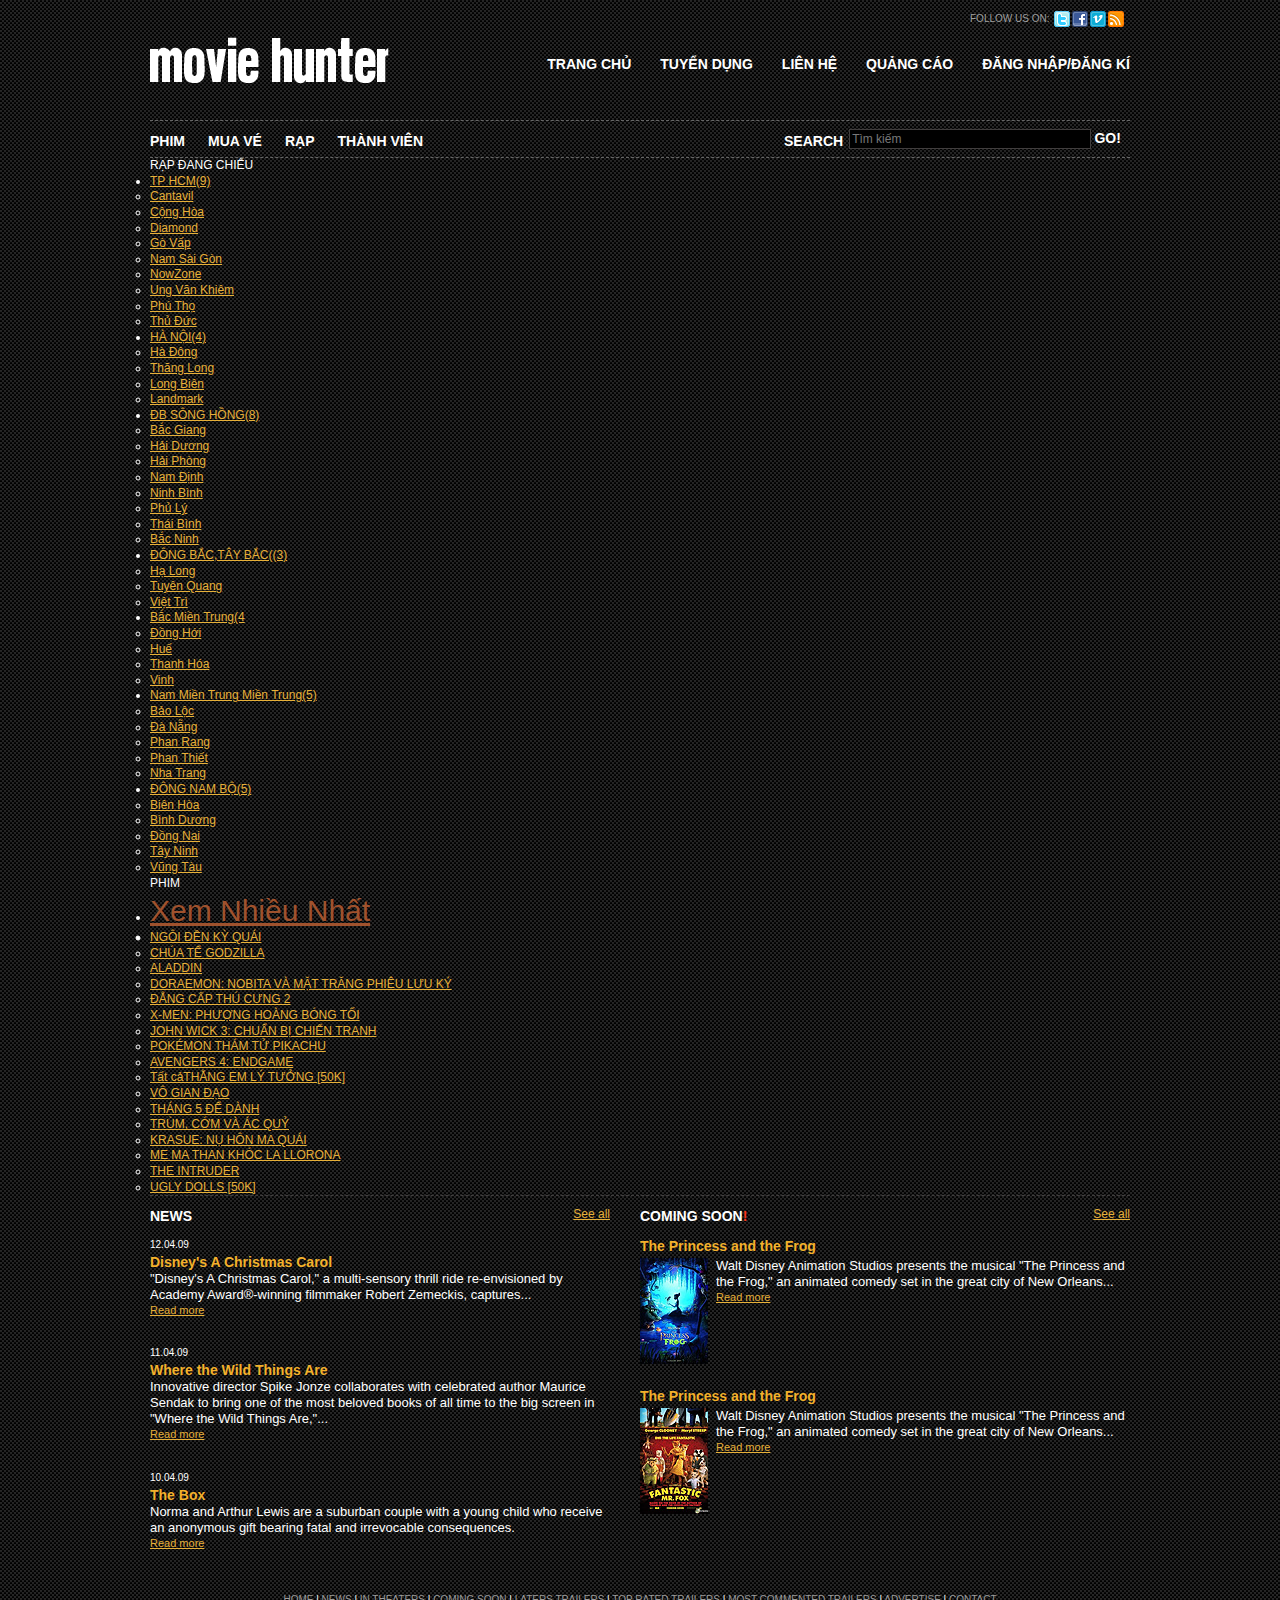
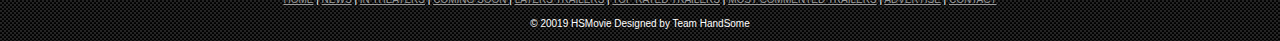
<file: datve.html>
<!DOCTYPE html
	PUBLIC "-//W3C//DTD XHTML 1.0 Transitional//EN" "http://www.w3.org/TR/xhtml1/DTD/xhtml1-transitional.dtd">
<html lang="en-US" xmlns="http://www.w3.org/1999/xhtml" dir="ltr">

<head>
	<title>HS Movie</title>
	<meta http-equiv="Content-type" content="text/html; charset=utf-8" />
	<link rel="stylesheet" href="css/style.css" type="text/css" media="all" />
	<link rel="stylesheet" href="css/datve.css" type="text/css" media="all" />
	<!--[if IE 6]>
		<link rel="stylesheet" href="css/ie6.css" type="text/css" media="all" />
	<![endif]-->
	<script type="text/javascript" src="js/jquery-1.4.2.min.js"></script>
	<script type="text/javascript" src="js/jquery-func.js"></script>
</head>

<body>
	<!-- Shell -->
	<div id="shell">
		<!-- Header -->
		<div id="header">
			<h1 id="logo"><a href="#">HS MOVIE </a></h1>
			<div class="social">
				<span>FOLLOW US ON:</span>
				<ul>

					<li><a class="twitter" href="#">twitter</a></li>
					<li><a class="facebook" href="#">facebook</a></li>
					<li><a class="vimeo" href="#">vimeo</a></li>
					<li><a class="rss" href="#">rss</a></li>
				</ul>
			</div>

			<!-- Navigation -->
			<div id="navigation">
				<ul>

					<li><a href="index.html">TRANG CHỦ</a></li>
					<li><a href="#">TUYỂN DỤNG</a></li>
					<li><a href="#">LIÊN HỆ</a></li>
					<li><a href="#">QUẢNG CÁO</a></li>
					<li><a href="#">ĐĂNG NHẬP/ĐĂNG KÍ</a></li>
				</ul>
			</div>
			<!-- end Navigation -->

			<!-- Sub-menu -->
			<div id="sub-navigation">
				<ul>
					<li class="dropbtn"><a href="#">PHIM</a>

					</li>

					<li><a href="#">MUA VÉ</a></li>
					<li><a href="#">RẠP</a></li>
					<li><a href="#">THÀNH VIÊN</a></li>

				</ul>
				<div id="search">
					<form action="home_submit" method="get" accept-charset="utf-8">
						<label for="search-field">SEARCH</label>
						<input type="text" name="search field" value="Tìm kiếm" id="search-field"
							title="Enter search here" class="blink search-field" />
						<input type="submit" value="GO!" class="search-button" />
					</form>
				</div>


			</div>
			<!-- end Sub-Menu -->

		</div>
		<!-- end Header -->

		<!-- Main -->
		<div id="main">
			<div id="content" class="container">

				<div id="menu1">
					<p>RẠP ĐANG CHIẾU</p>
					<ul>

						<li>
							<a href="#">TP HCM(9)</a>
							<ul class="sub">
								<li><a href="#">Cantavil</a></li>
								<li><a href="#">Cộng Hòa</a></li>
								<li><a href="#">Diamond</a></li>
								<li><a href="#">Gò Vấp</a></li>
								<li><a href="#">Nam Sài Gòn</a></li>
								<li><a href="#">NowZone</a></li>
								<li><a href="#">Ung Văn Khiêm</a></li>
								<li><a href="#">Phú Thọ</a></li>
								<li><a href="#">Thủ Đức</a></li>

							</ul>

						</li>
						<li>
							<a href="#">HÀ NỘI(4)</a>
							<ul class="sub">
								<li><a href="#">Hà Đông</a></li>
								<li><a href="#">Thăng Long</a></li>
								<li><a href="#">Long Biên</a></li>
								<li><a href="#">Landmark</a></li>

							</ul>

						</li>

						<li>
							<a href="#">ĐB SÔNG HỒNG(8)</a>
							<ul class="sub">
								<li><a href="#">Bắc Giang</a></li>
								<li><a href="#">Hải Dương</a></li>
								<li><a href="#">Hải Phòng</a></li>
								<li><a href="#">Nam Định</a></li>
								<li><a href="#">Ninh Bình</a></li>
								<li><a href="#">Phủ Lý</a></li>
								<li><a href="#">Thái Bình</a></li>
								<li><a href="#">Bắc Ninh</a></li>
							</ul>

						</li>

						<li>
							<a href="#">ĐÔNG BẮC,TÂY BẮC((3)</a>
							<ul class="sub">
								<li><a href="#">Hạ Long</a></li>
								<li><a href="#">Tuyên Quang</a></li>
								<li><a href="#">Việt Trì</a></li>
							</ul>

						</li>
						<li>
							<a href="#">Bắc Miền Trung(4</a>
							<ul class="sub">
								<li><a href="#">Đồng Hới</a></li>
								<li><a href="#">Huế</a></li>
								<li><a href="#">Thanh Hóa</a></li>
								<li><a href="#">Vinh</a></li>
							</ul>

						</li>
						<li>
							<a href="#">Nam Miền Trung Miền Trung(5)</a>
							<ul class="sub">
								<li><a href="#">Bảo Lộc</a></li>
								<li><a href="#">Đà Nẵng</a></li>
								<li><a href="#">Phan Rang</a></li>
								<li><a href="#">Phan Thiết</a></li>
								<li><a href="#">Nha Trang</a></li>
							</ul>

						</li>
						<li>
							<a href="#">ĐÔNG NAM BỘ(5)</a>
							<ul class="sub">
								<li><a href="#">Biên Hòa</a></li>
								<li><a href="#">Bình Dương</a></li>
								<li><a href="#">Đồng Nai</a></li>
								<li><a href="#">Tây Ninh</a></li>
								<li><a href="#">Vũng Tàu</a></li>
							</ul>

						</li>
				</div>
				<div id="sidebar">
					<p>PHIM</p>
					<ul >
						<li  id="vote"><a href="#"style="color: sienna;font-size:30px">Xem Nhiều Nhất </a>
						<li>
							<ul class="movie_list">
								<li><a href="">NGÔI ĐỀN KỲ QUÁI</a></li>
								<li><a href="">CHÚA TỂ GODZILLA</a></li>
								<li><a href="">ALADDIN</a></li>
								<li><a href="">DORAEMON: NOBITA VÀ MẶT TRĂNG PHIÊU LƯU KÝ</a></li>
								<li><a href="">ĐẲNG CẤP THÚ CƯNG 2</a></li>
								<li><a href="">X-MEN: PHƯỢNG HOÀNG BÓNG TỐI</a></li>
								<li><a href="">JOHN WICK 3: CHUẨN BỊ CHIẾN TRANH</a></li>
								<li><a href="">POKÉMON THÁM TỬ PIKACHU</a></li>
								<li><a href="">AVENGERS 4: ENDGAME</a></li>
								<li><a href="">Tất cảTHẰNG EM LÝ TƯỞNG [50K]</a></li>
								<li><a href="">VÔ GIAN ĐẠO</a></li>
								<li><a href="">THÁNG 5 ĐỂ DÀNH</a></li>
								<li><a href="">TRÙM, CỚM VÀ ÁC QUỶ</a></li>
								<li><a href="">KRASUE: NỤ HÔN MA QUÁI</a></li>
								<li><a href="">MẸ MA THAN KHÓC LA LLORONA</a></li>
								<li><a href="">THE INTRUDER</a></li>
								<li><a href="">UGLY DOLLS [50K]</a></li>
							</ul>
						</li>
						</li>

						<!-- <li><a href="#">Đánh Giá Tốt Nhất</a></li> -->
					</ul>
				</div>


			</div>
		</div>




		<!-- end Content -->

		<!-- NEWS -->
		<div id="news">
			<div class="head">
				<h3>NEWS</h3>
				<p class="text-right"><a href="#">See all</a></p>
			</div>

			<div class="content">
				<p class="date">12.04.09</p>
				<h4>Disney's A Christmas Carol</h4>
				<p>&quot;Disney's A Christmas Carol,&quot; a multi-sensory thrill ride re-envisioned by Academy
					Award&reg;-winning filmmaker Robert Zemeckis, captures... </p>
				<a href="#">Read more</a>
			</div>
			<div class="content">
				<p class="date">11.04.09</p>
				<h4>Where the Wild Things Are</h4>
				<p>Innovative director Spike Jonze collaborates with celebrated author Maurice Sendak to bring one of
					the most beloved books of all time to the big screen in &quot;Where the Wild Things Are,&quot;...
				</p>
				<a href="#">Read more</a>
			</div>
			<div class="content">
				<p class="date">10.04.09</p>
				<h4>The Box</h4>
				<p>Norma and Arthur Lewis are a suburban couple with a young child who receive an anonymous gift bearing
					fatal and irrevocable consequences.</p>
				<a href="#">Read more</a>
			</div>
		</div>
		<!-- end NEWS -->

		<!-- Coming -->
		<div id="coming">
			<div class="head">
				<h3>COMING SOON<strong>!</strong></h3>
				<p class="text-right"><a href="#">See all</a></p>
			</div>
			<div class="content">
				<h4>The Princess and the Frog </h4>
				<a href="#"><img src="css/images/coming-soon1.jpg" alt="coming soon" /></a>
				<p>Walt Disney Animation Studios presents the musical "The Princess and the Frog," an animated comedy
					set in the great city of New Orleans...</p>
				<a href="#">Read more</a>
			</div>
			<div class="cl">&nbsp;</div>
			<div class="content">
				<h4>The Princess and the Frog </h4>
				<a href="#"><img src="css/images/coming-soon2.jpg" alt="coming soon" /></a>
				<p>Walt Disney Animation Studios presents the musical "The Princess and the Frog," an animated comedy
					set in the great city of New Orleans...</p>
				<a href="#">Read more</a>
			</div>

		</div>
		<!-- end Coming -->
		<div class="cl">&nbsp;</div>
	</div>
	<!-- end Main -->

	<!-- Footer -->
	<div id="footer">
		<p>
			<a href="#">HOME</a> <span>|</span>
			<a href="#">NEWS</a> <span>|</span>
			<a href="#">IN THEATERS</a> <span>|</span>
			<a href="#">COMING SOON </a> <span>|</span>
			<a href="#">LATERS TRAILERS</a> <span>|</span>
			<a href="#">TOP RATED TRAILERS</a> <span>|</span>
			<a href="#">MOST COMMENTED TRAILERS</a> <span>|</span>
			<a href="#">ADVERTISE</a> <span>|</span>
			<a href="#">CONTACT </a>
		</p>
		<p> &copy; 20019 HSMovie Designed by Team HandSome</p>
	</div>
	<!-- end Footer -->
	</div>
	<!-- end Shell -->
</body>

</html>
</file>
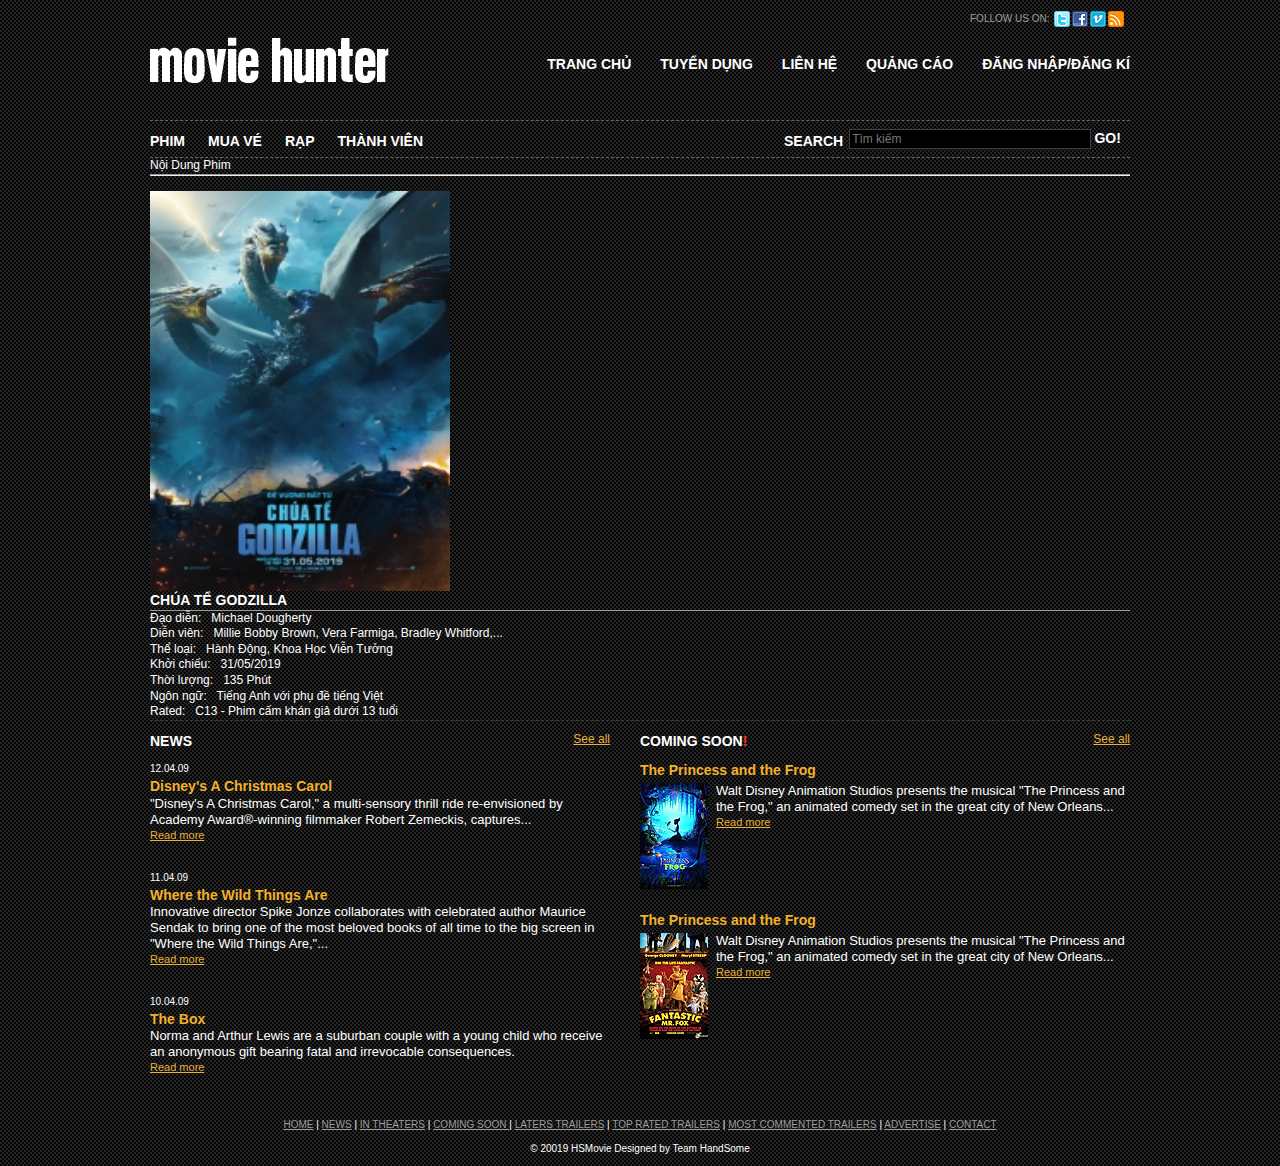
<file: detailfilm.html>
<!DOCTYPE html
	PUBLIC "-//W3C//DTD XHTML 1.0 Transitional//EN" "http://www.w3.org/TR/xhtml1/DTD/xhtml1-transitional.dtd">
<html lang="en-US" xmlns="http://www.w3.org/1999/xhtml" dir="ltr">

<head>
	<title>HS Movie</title>
	<meta http-equiv="Content-type" content="text/html; charset=utf-8" />
	<link rel="stylesheet" href="css/style.css" type="text/css" media="all" />
	<link rel="stylesheet" href="css/datve.css" type="text/css" media="all" />
	<!--[if IE 6]>
		<link rel="stylesheet" href="css/ie6.css" type="text/css" media="all" />
	<![endif]-->
	<script type="text/javascript" src="js/jquery-1.4.2.min.js"></script>
	<script type="text/javascript" src="js/jquery-func.js"></script>
</head>

<body>
	<!-- Shell -->
	<div id="shell">
		<!-- Header -->
		<div id="header">
			<h1 id="logo"><a href="index.html">HS MOVIE </a></h1>
			<div class="social">
				<span>FOLLOW US ON:</span>
				<ul>

					<li><a class="twitter" href="#">twitter</a></li>
					<li><a class="facebook" href="#">facebook</a></li>
					<li><a class="vimeo" href="#">vimeo</a></li>
					<li><a class="rss" href="#">rss</a></li>
				</ul>
			</div>

			<!-- Navigation -->
			<div id="navigation">
				<ul>

					<li><a href="index.html">TRANG CHỦ</a></li>
					<li><a href="#">TUYỂN DỤNG</a></li>
					<li><a href="#">LIÊN HỆ</a></li>
					<li><a href="#">QUẢNG CÁO</a></li>
					<li><a href="#">ĐĂNG NHẬP/ĐĂNG KÍ</a></li>
				</ul>
			</div>
			<!-- end Navigation -->

			<!-- Sub-menu -->
			<div id="sub-navigation">
				<ul>
					<li class="dropbtn"><a href="#">PHIM</a>

					</li>

					<li><a href="#">MUA VÉ</a></li>
					<li><a href="#">RẠP</a></li>
					<li><a href="#">THÀNH VIÊN</a></li>

				</ul>
				<div id="search">
					<form action="home_submit" method="get" accept-charset="utf-8">
						<label for="search-field">SEARCH</label>
						<input type="text" name="search field" value="Tìm kiếm" id="search-field"
							title="Enter search here" class="blink search-field" />
						<input type="submit" value="GO!" class="search-button" />
					</form>
				</div>


			</div>
			<!-- end Sub-Menu -->

		</div>
		<!-- end Header -->

		<!-- Main -->
		<div id="main">
			<div id="content" class="container">

               
                    <p style="color:white">Nội Dung Phim </p>
                    <hr/>
                     <br/>
                            <div id="post">
                               
                                <img src="css/images/movie1.jpg" alt="movie" width="300px", height="400px" />
                            </div>
                          
                            <div id="sidebar">
                                <h3>CHÚA TỂ GODZILLA</h3>
                                 <hr   size="1px" /> 
                                 <div >
                                        <label>Đạo diễn: </label>
                                        <label>&nbsp; Michael Dougherty</label>
                                    </div>			
                                    <div >
                                        <label>Diễn viên:</label>
                                        <label>&nbsp;  Millie Bobby Brown, Vera Farmiga, Bradley Whitford,...</label>
                                    </div>			
                                    <div >
                                        <label>Thể loại: </label>
                                        <label>&nbsp; Hành Động, Khoa Học Viễn Tưởng</label>
                                    </div>
                                    <div >
                                        <label>Khởi chiếu: </label>
                                        <label>&nbsp; 31/05/2019</label>
                                    </div>
                                    <div >
                                        <label>Thời lượng: </label>
                                        <label>&nbsp; 135 Phút</label>
                                    </div>
                                    <div >
                                            <label>Ngôn ngữ: </label>
                                            <label>&nbsp; Tiếng Anh với phụ đề tiếng Việt</label>
                                    </div>
                                                    <div class="movie-rating movie-rated-web">
                                        <label>Rated: </label>
                                        <label>&nbsp; C13 - Phim cấm khán giả dưới 13 tuổi</label>
                                    </div>
                          </div>
				


			</div>
		</div>




		<!-- end Content -->

		<!-- NEWS -->
		<div id="news">
			<div class="head">
				<h3>NEWS</h3>
				<p class="text-right"><a href="#">See all</a></p>
			</div>

			<div class="content">
				<p class="date">12.04.09</p>
				<h4>Disney's A Christmas Carol</h4>
				<p>&quot;Disney's A Christmas Carol,&quot; a multi-sensory thrill ride re-envisioned by Academy
					Award&reg;-winning filmmaker Robert Zemeckis, captures... </p>
				<a href="#">Read more</a>
			</div>
			<div class="content">
				<p class="date">11.04.09</p>
				<h4>Where the Wild Things Are</h4>
				<p>Innovative director Spike Jonze collaborates with celebrated author Maurice Sendak to bring one of
					the most beloved books of all time to the big screen in &quot;Where the Wild Things Are,&quot;...
				</p>
				<a href="#">Read more</a>
			</div>
			<div class="content">
				<p class="date">10.04.09</p>
				<h4>The Box</h4>
				<p>Norma and Arthur Lewis are a suburban couple with a young child who receive an anonymous gift bearing
					fatal and irrevocable consequences.</p>
				<a href="#">Read more</a>
			</div>
		</div>
		<!-- end NEWS -->

		<!-- Coming -->
		<div id="coming">
			<div class="head">
				<h3>COMING SOON<strong>!</strong></h3>
				<p class="text-right"><a href="#">See all</a></p>
			</div>
			<div class="content">
				<h4>The Princess and the Frog </h4>
				<a href="#"><img src="css/images/coming-soon1.jpg" alt="coming soon" /></a>
				<p>Walt Disney Animation Studios presents the musical "The Princess and the Frog," an animated comedy
					set in the great city of New Orleans...</p>
				<a href="#">Read more</a>
			</div>
			<div class="cl">&nbsp;</div>
			<div class="content">
				<h4>The Princess and the Frog </h4>
				<a href="#"><img src="css/images/coming-soon2.jpg" alt="coming soon" /></a>
				<p>Walt Disney Animation Studios presents the musical "The Princess and the Frog," an animated comedy
					set in the great city of New Orleans...</p>
				<a href="#">Read more</a>
			</div>

		</div>
		<!-- end Coming -->
		<div class="cl">&nbsp;</div>
	</div>
	<!-- end Main -->

	<!-- Footer -->
	<div id="footer">
		<p>
			<a href="#">HOME</a> <span>|</span>
			<a href="#">NEWS</a> <span>|</span>
			<a href="#">IN THEATERS</a> <span>|</span>
			<a href="#">COMING SOON </a> <span>|</span>
			<a href="#">LATERS TRAILERS</a> <span>|</span>
			<a href="#">TOP RATED TRAILERS</a> <span>|</span>
			<a href="#">MOST COMMENTED TRAILERS</a> <span>|</span>
			<a href="#">ADVERTISE</a> <span>|</span>
			<a href="#">CONTACT </a>
		</p>
		<p> &copy; 20019 HSMovie Designed by Team HandSome</p>
	</div>
	<!-- end Footer -->
	</div>
	<!-- end Shell -->
</body>

</html>
</file>
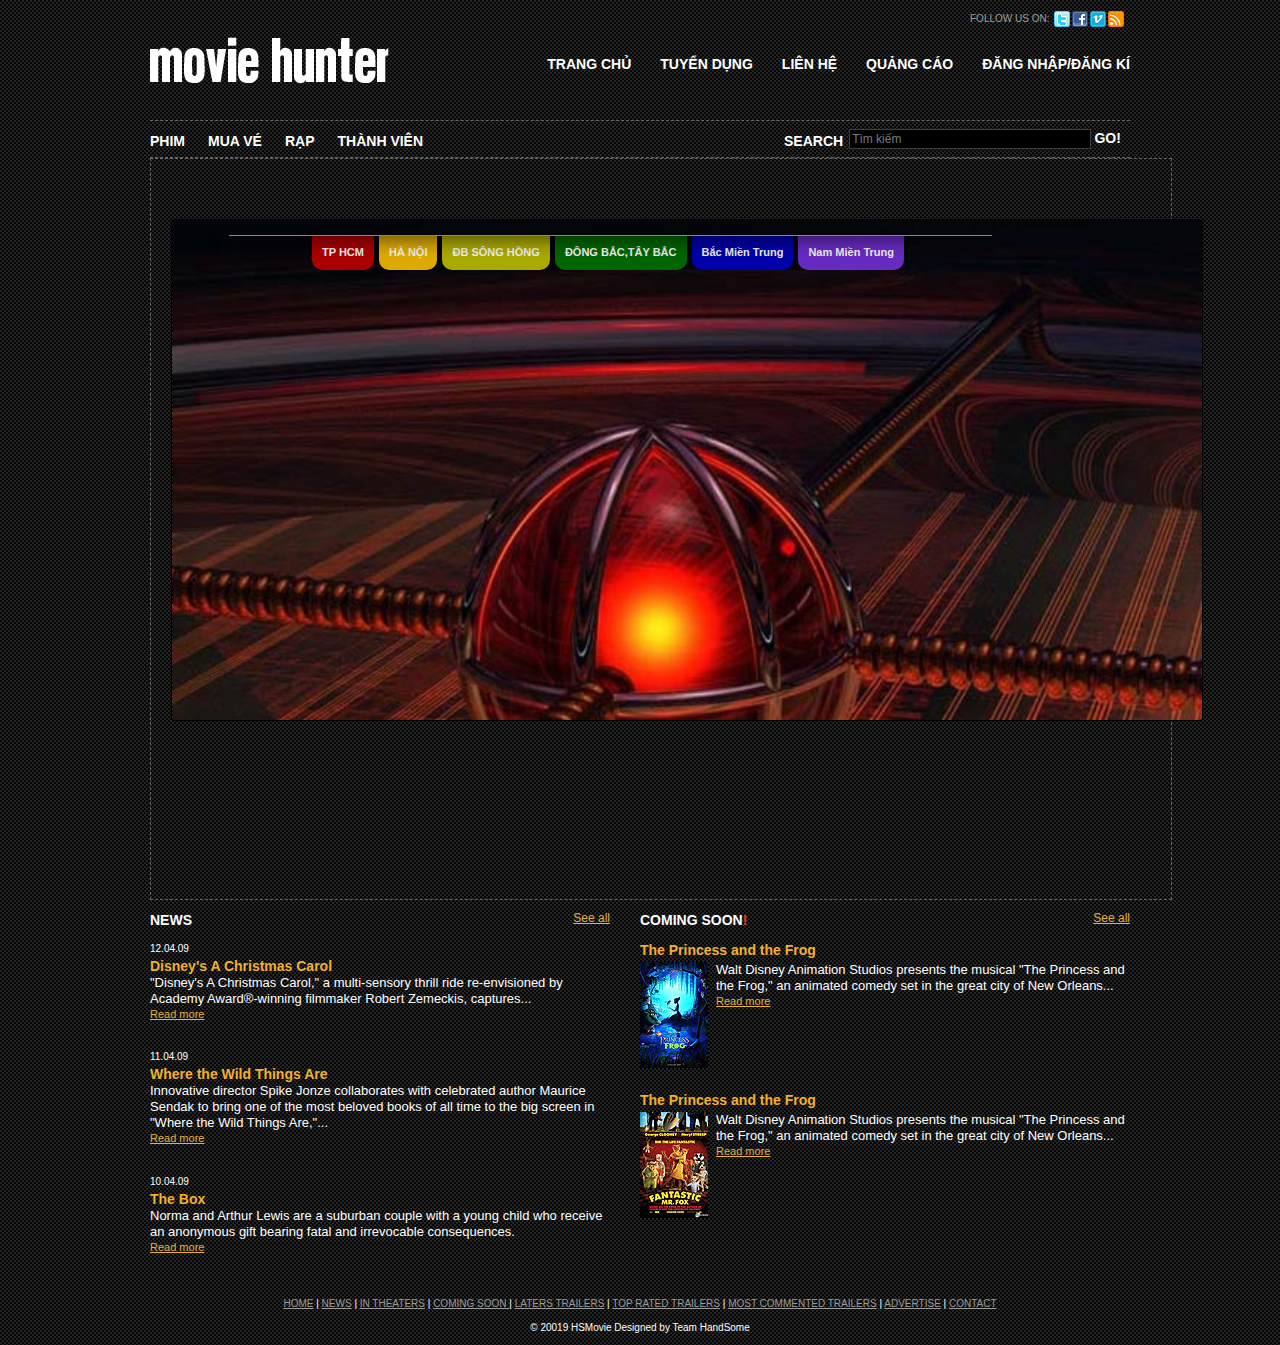
<file: rap.html>
<!DOCTYPE html
	PUBLIC "-//W3C//DTD XHTML 1.0 Transitional//EN" "http://www.w3.org/TR/xhtml1/DTD/xhtml1-transitional.dtd">
<html lang="en-US" xmlns="http://www.w3.org/1999/xhtml" dir="ltr">

<head>
	<title>HS Movie</title>
	<meta http-equiv="Content-type" content="text/html; charset=utf-8" />
	<link rel="stylesheet" href="css/style.css" type="text/css" media="all" />
	<link rel="stylesheet" href="css/rap.css" type="text/css" media="all" />
	<!--[if IE 6]>
		<link rel="stylesheet" href="css/ie6.css" type="text/css" media="all" />
	<![endif]-->
	<script type="text/javascript" src="js/jquery-1.4.2.min.js"></script>
	<script type="text/javascript" src="js/jquery-func.js"></script>
</head>

<body>
	<!-- Shell -->
	<div id="shell">
		<!-- Header -->
		<div id="header">
			<h1 id="logo"><a href="index.html">HS MOVIE </a></h1>
			<div class="social">
				<span>FOLLOW US ON:</span>
				<ul>

					<li><a class="twitter" href="#">twitter</a></li>
					<li><a class="facebook" href="#">facebook</a></li>
					<li><a class="vimeo" href="#">vimeo</a></li>
					<li><a class="rss" href="#">rss</a></li>
				</ul>
			</div>

			<!-- Navigation -->
			<div id="navigation">
				<ul>

					<li><a href="index.html">TRANG CHỦ</a></li>
					<li><a href="#">TUYỂN DỤNG</a></li>
					<li><a href="#">LIÊN HỆ</a></li>
					<li><a href="#">QUẢNG CÁO</a></li>
					<li><a href="#">ĐĂNG NHẬP/ĐĂNG KÍ</a></li>
				</ul>
			</div>
			<!-- end Navigation -->

			<!-- Sub-menu -->
			<div id="sub-navigation">
				<ul>
					<li class="dropbtn"><a href="flimshowing.html">PHIM</a>

					</li>

					<li><a href="#">MUA VÉ</a></li>
					<li><a href="#">RẠP</a></li>
					<li><a href="#">THÀNH VIÊN</a></li>

				</ul>
				<div id="search">
					<form action="home_submit" method="get" accept-charset="utf-8">
						<label for="search-field">SEARCH</label>
						<input type="text" name="search field" value="Tìm kiếm" id="search-field"
							title="Enter search here" class="blink search-field" />
						<input type="submit" value="GO!" class="search-button" />
					</form>
				</div>


			</div>
			<!-- end Sub-Menu -->

		</div>
		<!-- end Header -->

		<!-- Main -->
		<div id="main">
			<div id="content" class="container">

			</div>	<div class="example">
    <div class="menuholder">
        <ul class="menu slide">
				<li><a href="" class="red">TP HCM</a>
					<div class="subs">
						<dl><li><a href="#">Cộng Hòa</a></li></dl>
						<dl><li><a href="#">Diamond</a></li></dl>
						<dl><li><a href="#">Gò Vấp</a></li></dl>
						<dl><li><a href="#">Nam Sài Gòn</a></li></dl>
						<dl><li><a href="#">NowZone</a></li></dl>
						<dl><li><a href="#">Ung Văn Khiêm</a></li></dl>
						<dl><li><a href="#">Phú Thọ</a></li></dl>
						<dl><li><a href="#">Thủ Đức</a></li></dl>
						
					</div>
				</li>
			
            <li><a href="" class="orange">HÀ NỘI</a>
                <div class="subs">
						<dl><li><a href="#">Hà Đông</a></dl>
						<dl><li><a href="#">Thăng Long</a></dl>
						<dl><li><a href="#">Long Biên</a></dl>
						<dl><li><a href="#">Landmark</a></dl>              
                </div>
            </li>
            <li><a href="" class="yellow">ĐB SÔNG HỒNG</a>
                <div class="subs">
							<dl><li><a href="#">Bắc Giang</a></dl>
							<dl><li><a href="#">Hải Dương</a></dl>
							<dl><li><a href="#">Hải Phòng</a></dl>
							<dl><li><a href="#">Nam Định</a></dl>
							<dl><li><a href="#">Ninh Bình</a></dl>
							<dl><li><a href="#">Phủ Lý</a></dl>
							<dl><li><a href="#">Thái Bình</a></dl>
							<dl><li><a href="#">Bắc Ninh</a></dl>  
                </div>
			</li>
			<li><a href="" class="green">ĐÔNG BẮC,TÂY BẮC</a>
                <div class="subs">
						<dl><li><a href="#">Hạ Long</a></dl>
						<dl><li><a href="#">Tuyên Quang</a></dl>
						<dl><li><a href="#">Việt Trì</a></dl>  
                </div>
			</li>
			<li><a href="" class="blue">Bắc Miền Trung</a>
                <div class="subs">
						<dl><li><a href="#">Đồng Hới</a></dl>
						<dl><li><a href="#">Huế</a></dl>
						<dl><li><a href="#">Thanh Hóa</a></dl>
						<dl><li><a href="#">Vinh</a></dl>
                </div>
			</li>
			
			<li><a href="" class="violet">Nam Miền Trung </a>
                <div class="subs">
						<dl><li><a href="#">Bảo Lộc</a></dl>
						<dl><li><a href="#">Đà Nẵng</a></dl>
						<dl><li><a href="#">Phan Rang</a></dl>
						<dl><li><a href="#">Phan Thiết</a></dl>
						<dl><li><a href="#">Nha Trang</a></dl>
                </div>
			</li>
			
       
        </ul>
        <div class="back"></div>
        <div class="shadow"></div>
    </div>
    <div style="clear:both"></div>
</div>
		</div>


		<!-- end Content -->

		<!-- NEWS -->
		<div id="news">
			<div class="head">
				<h3>NEWS</h3>
				<p class="text-right"><a href="#">See all</a></p>
			</div>

			<div class="content">
				<p class="date">12.04.09</p>
				<h4>Disney's A Christmas Carol</h4>
				<p>&quot;Disney's A Christmas Carol,&quot; a multi-sensory thrill ride re-envisioned by Academy
					Award&reg;-winning filmmaker Robert Zemeckis, captures... </p>
				<a href="#">Read more</a>
			</div>
			<div class="content">
				<p class="date">11.04.09</p>
				<h4>Where the Wild Things Are</h4>
				<p>Innovative director Spike Jonze collaborates with celebrated author Maurice Sendak to bring one of
					the most beloved books of all time to the big screen in &quot;Where the Wild Things Are,&quot;...
				</p>
				<a href="#">Read more</a>
			</div>
			<div class="content">
				<p class="date">10.04.09</p>
				<h4>The Box</h4>
				<p>Norma and Arthur Lewis are a suburban couple with a young child who receive an anonymous gift bearing
					fatal and irrevocable consequences.</p>
				<a href="#">Read more</a>
			</div>
		</div>
		<!-- end NEWS -->

		<!-- Coming -->
		<div id="coming">
			<div class="head">
				<h3>COMING SOON<strong>!</strong></h3>
				<p class="text-right"><a href="#">See all</a></p>
			</div>
			<div class="content">
				<h4>The Princess and the Frog </h4>
				<a href="#"><img src="css/images/coming-soon1.jpg" alt="coming soon" /></a>
				<p>Walt Disney Animation Studios presents the musical "The Princess and the Frog," an animated comedy
					set in the great city of New Orleans...</p>
				<a href="#">Read more</a>
			</div>
			<div class="cl">&nbsp;</div>
			<div class="content">
				<h4>The Princess and the Frog </h4>
				<a href="#"><img src="css/images/coming-soon2.jpg" alt="coming soon" /></a>
				<p>Walt Disney Animation Studios presents the musical "The Princess and the Frog," an animated comedy
					set in the great city of New Orleans...</p>
				<a href="#">Read more</a>
			</div>

		</div>
		<!-- end Coming -->
		<div class="cl">&nbsp;</div>
	</div>
	<!-- end Main -->

	<!-- Footer -->
	<div id="footer">
		<p>
			<a href="#">HOME</a> <span>|</span>
			<a href="#">NEWS</a> <span>|</span>
			<a href="#">IN THEATERS</a> <span>|</span>
			<a href="#">COMING SOON </a> <span>|</span>
			<a href="#">LATERS TRAILERS</a> <span>|</span>
			<a href="#">TOP RATED TRAILERS</a> <span>|</span>
			<a href="#">MOST COMMENTED TRAILERS</a> <span>|</span>
			<a href="#">ADVERTISE</a> <span>|</span>
			<a href="#">CONTACT </a>
		</p>
		<p> &copy; 20019 HSMovie Designed by Team HandSome</p>
	</div>
	<!-- end Footer -->
	</div>
	<!-- end Shell -->
</body>

</html>
</file>
<file: css/style.css>
* { margin: 0; padding: 0; outline:0; }

body {
    font-size: 12px;
    line-height: 1.3;
    font-family: Arial, Helvetica, Sans-Serif;
    color: white;
    background: url('images/body-bg.gif');
}

a { color: #e7b038; text-decoration: underline; cursor:pointer; }
a:hover { text-decoration: none; }
a img { border: 0; }

input, textarea, select { font-size: 12px; 
  font-family: Arial, Helvetica, sans-serif; }
textarea { overflow: auto;
 }

.cl { display: block; height: 0; font-size: 0; line-height: 0; text-indent: -4000px; clear: both; }
.notext { font-size: 0; line-height: 0; text-indent: -4000px; }

.left, .alignleft { float: left; display: inline; }
.right, .alignright { float: right; display: inline; }
.text-right { text-align:right; }

h2 { font-size:10px; color:#f2a223; font-weight:bold; }
h3 { font-size:14px; color:#fff; font-weight:bold; }
h4 { font-size:14px; color:#f3b12b; font-weight:bold; }

#shell { width:980px; margin:0 auto; }

#header { position:relative; }

h1#logo { position:absolute; top:37px; left:0; }
h1#logo a { float:left; 
  width:239px; height:49px;
   background:url('images/logo.gif') no-repeat 0 0;
    font-size: 0; 
    line-height: 0; 
    text-indent: -4000px; }

.social { float:right;
   width:160px; 
   padding-top:11px; }
.social span { float:left; 
  display:inline; font-size:10px; 
  color:#9f9f9f; line-height:16px; padding-right:5px; }
.social ul { list-style:none; }
.social ul li { float:left; display:inline; width:16px; padding-right:2px;  }
.social ul li a { float:left; display:inline; width:16px; height:16px; background:url('images/social.gif') no-repeat 0 0; font-size: 0; line-height: 0; text-indent: -4000px; }
.social ul li a.facebook { background-position:-18px 0; }
.social ul li a.vimeo { background-position:-36px 0; }
.social ul li a.rss { background-position:-54px 0; }

#navigation { float:right; clear:right; padding-top:28px; padding-bottom:47px; }
#navigation ul { list-style:none; }
#navigation ul li { float:left; display:inline; padding-left:29px;  }
#navigation ul li a { font-size:14px; font-weight:bold; color:#fff; text-decoration:none; }
#navigation ul li a.active,
#navigation ul li a:hover { color:#d91d2a; }

#sub-navigation { display:block; clear:right; border-top:1px dashed #666; border-bottom:1px dashed #666; padding:8px 0;  }
#sub-navigation ul {
     list-style:none; 

}


#sub-navigation ul li {
     float:left; 
     display:inline;
      padding-right:23px;  
    }
#sub-navigation ul li a { 
    font-size:14px; 
    font-weight:bold; color:#fff; 
    line-height:24px; text-decoration:none; 
}
#sub-navigation ul li a:hover { text-decoration:underline; }


  
  
  
 


#search { width:346px; margin:0 0 0 auto; }
#search label { float:left; display:inline; font-size:14px; font-weight:bold; color:#fff; line-height:24px; padding-right:6px; }
#search .search-field { width:238px; border: 1px solid #413e3e; background:#000; color:#787878; padding:2px 0 2px 2px; }
#search .search-button { font-size:14px; font-weight:bold; border:0; background:none; color:#fff;   cursor:pointer; }

#main { border-bottom:1px dashed #413e3e; }
#content {  }

.box { width:980px; border-bottom:1px dashed #413e3e; padding-bottom:21px; }

.box .head { width:980px; padding-top:14px; padding-bottom:11px; }
.box .head h2 { float:left; display:inline; }

.box .movie { width:152px; float:left; padding-right:12px; }
.movie-image { float:left; width:152px; height:214px; position:relative; }
.movie-image img { width:152px; height:214px; }
.movie-image a { float: left; display: inline; width:152px; height:214px; position: relative; z-index: 2; }
.play { position: absolute; top: 0; left: 0; width:152px; height:214px; background: url('images/image-hover.png'); display:block; z-index: 5; cursor:pointer; display:none; }
.movie span.name { font-weight:bold; color:#fff; font-size:14px; text-align:center; padding-top:160px; display:block; }

.box .last { padding:0; }

/* .rating { float:left; width:152px; padding-top:8px; }
.rating p { float:left; font-size:10px; color:#fff; font-weight:bold; }
.rating .stars { float:left; width:60px; height:11px; background:url('images/stars.gif') no-repeat 0 0; margin-left:2px;}
.rating .stars-in { width:48px; display:inline; background:url('images/stars.gif') no-repeat 0 bottom; position:absolute; height:11px; font-size: 0; line-height: 0; text-indent: -4000px;} */
.button btn-booking { background:url('images/muave.jpg' ) no-repeat; }
#news { width:460px; float:left; }
#news .head { width:460px; padding-top:11px; padding-bottom:14px;  }
#news h3, #coming h3 { float:left;  }

#coming { width:490px; float:left; padding-left:30px; }
#coming .head { width:490px; padding-top:11px; padding-bottom:14px;  }
#coming .head strong { color:#ff361a; }
#coming .content { min-height:130px; height: auto !important; height:130px; padding-bottom:20px; }
#coming .content h4 { padding-bottom:3px; }

.content { padding-bottom:28px; }
.content .date { font-size:10px; color:#fff; }
.content img { float:left; width:68px; padding-right:8px; }
.content p { font-size:13px; color:#fff; line-height:16px; }
.content a { font-size:11px;  }

#footer { padding:15px 0 0 0; }
#footer p { text-align:center; font-size:10px; padding-bottom:11px; }
#footer a { color:#9c9c9c; font-size:10px; }
#footer a:hover { color:#e44400; text-decoration:none; }

#footer a:hover.designby { color:#9c9c9c; text-decoration:none; }
</file>
<file: css/datve.css>
#text{
    float:right;
    color:red;
    margin: 30px 30px 30px 50px;
}
</file>
<file: css/ie6.css>
.play { background-image: none; filter: progid:DXImageTransform.Microsoft.AlphaImageLoader(src='css/images/image-hover.png', sizingMethod='image'); }
</file>
<file: css/rap.css>
#main{
  font-size: 1.2em;
  color:white;
  border: 1px dashed #666;
  min-height: 700px;
  padding: 20px;
  line-height: 50px;
  float:left;
  width: 980px;

}
#main p{
  font-size:1.5em;
  color: #8B6914;
  line-height: 50px;
}

#menu1 {
  width: 480px;
  height: 550px;
  float: left;
  /* border-right-style: solid;
  border-right-width: 1 */
}


#menu1 ul {

  width: 250px;
  padding: 0;
  list-style-type: none;
  text-align: left;
 }
 #menu1 li {
  width: auto;
  height: 40px;
  line-height: 40px;
  
  padding: 0 1em;
 }
 #menu1 li a {
  text-decoration: none;
  color: white;
  font-weight: bold;
  display: block;
 }
 #menu1 li:hover {
  background: #666;
 }
 #menu1 ul li {
  position: relative;
 }
 #menu1 .sub {
  position: absolute;
  left: 250px;
  top: 0;
  display: none;
 }

 #menu1 li:hover .sub {
  display: block;
 }
 #vote li {
  color: #f1f1f1;
  display: inline-block;
  padding: 35;
  line-height: 40px;
  margin-left: -5px;
  text-decoration:none;
}
 #vote a {
  text-decoration: none;
  color: #fff;
  display: block;
}
#vote a:hover {

  color: #333;
  text-decoration:none;
}

#vote li ul{
  color:white;
  
}
.movie_list{
  
 
  text-decoration:none;
  overflow: auto;
  height: 400px;
  color:white;
}
.movie_list li a{
  color:white;
  text-decoration:none;
}

#detail p{
  font-size: 20px;
  color: white;
  width: 300px;
}



* {
  box-sizing: border-content;
  -moz-box-sizing: border-content;
  -webkit-box-sizing: border-content;
}

/*==Thiết lập container==*/
.container {
  width: 960px;
  
  padding: 10px;

}


/*==cột #post==*/
#post {
  width: 330px;
  height: 400px;
  
  float: left;
}

/*==cột #sidebar==*/
#sidebar {

  width: 630px;
  
  height: 400px;
  margin-top: -15px;
  float: left;
}
/* demo page styles */
body {
  
  margin:0;
  padding:0;
}
.example {
  position:relative;
 
  background:url(../css/images/background.jpg);
  background-size: 100%;
   
  width:1000px;
  height:470px;
  border:1px #000 solid;
  margin:20px auto;
  padding:15px;
  border-radius:3px;
  -moz-border-radius:3px;
  -webkit-border-radius:3px;
}

/* main menu styles */
.menuholder {
  float:left;
  font:normal bold 11px/35px verdana, sans-serif;
  overflow:hidden;
  position:relative;
}
.menuholder .shadow {
  -moz-box-shadow:0 0 20px rgba(0, 0, 0, 1);
  -o-box-shadow:0 0 20px rgba(0, 0, 0, 1);
  -webkit-box-shadow:0 0 20px rgba(0, 0, 0, 1);
  background:#888;
  box-shadow:0 0 20px rgba(0, 0, 0, 1);
  height:10px;
  left:5%;
  position:absolute;
  top:-9px;
  width:90%;
  z-index:100;
}
.menuholder .back {
  -moz-transition-duration:.4s;
  -o-transition-duration:.4s;
  -webkit-transition-duration:.4s;
  background-color:rgba(0, 0, 0, 0.5);
  height:0;
  width:100%;
}
.menuholder:hover div.back {
  height:250px;
}
ul.menu {
  display:block;
  float:left;
  list-style:none;
  margin:0;
  padding:0 125px;
  position:relative;
}
ul.menu li {
  float:left;
  margin:0 5px 0 0;
}
ul.menu li > a {
  -moz-border-radius:0 0 10px 10px;
  -moz-box-shadow:2px 2px 4px rgba(0, 0, 0, 0.9);
  -moz-transition:all 0.2s ease-in-out;
  -o-border-radius:0 0 10px 10px;
  -o-box-shadow:2px 2px 4px rgba(0, 0, 0, 0.9);
  -o-transition:all 0.2s ease-in-out;
  -webkit-border-bottom-left-radius:10px;
  -webkit-border-bottom-right-radius:10px;
  -webkit-box-shadow:2px 2px 4px rgba(0, 0, 0, 0.9);
  -webkit-transition:all 0.2s ease-in-out;
  border-radius:0 0 10px 10px;
  box-shadow:2px 2px 4px rgba(0, 0, 0, 0.9);
  color:#eee;
  display:block;
  padding:0 10px;
  text-decoration:none;
  transition:all 0.2s ease-in-out;
}
ul.menu li a.red {
  background:#a00;
}
ul.menu li a.orange {
  background:#da0;
}
ul.menu li a.yellow {
  background:#aa0;
}
ul.menu li a.green {
  background:#060;
}
ul.menu li a.blue {
  background:#00a;
}
ul.menu li a.violet {
  background:#682bc2;
}
.menu li div.subs {
  left:0;
  overflow:hidden;
  position:absolute;
  top:35px;
  width:0;
}
.menu li div.subs dl {
  -moz-transition-duration:.2s;
  -o-transition-duration:.2s;
  -webkit-transition-duration:.2s;
  float:left;
  margin:0 130px 0 0;
  overflow:hidden;
  padding:40px 0 5% 2%;
  width:0;
}
.menu dt {
  color:#fc0;
  font-family:arial, sans-serif;
  font-size:12px;
  font-weight:700;
  height:20px;
  line-height:20px;
  margin:0;
  padding:0 0 0 10px;
  white-space:nowrap;
}
.menu dd {
  margin:0;
  padding:0;
  text-align:left;
}
.menu dd a {
  background:transparent;
  color:#fff;
  font-size:12px;
  height:20px;
  line-height:10px;
  padding:0 0 0 10px;
  text-align:left;
  white-space:nowrap;
  width:80px;
}
.menu dd a:hover {
  color:#fc0;
}
.menu li:hover div.subs dl {
  -moz-transition-delay:0.2s;
  -o-transition-delay:0.2s;
  -webkit-transition-delay:0.2s;
  margin-right:2%;
  width:21%;
}
ul.menu li:hover > a,ul.menu li > a:hover {
  background:#aaa;
  color:#fff;
  padding:10px 10px 0;
}
ul.menu li a.red:hover,ul.menu li:hover a.red {
  background:#c00;
}
ul.menu li a.orange:hover,ul.menu li:hover a.orange {
  background:#fc0;
}
ul.menu li a.yellow:hover,ul.menu li:hover a.yellow {
  background:#cc0;
}
ul.menu li a.green:hover,ul.menu li:hover a.green {
  background:#080;
}
ul.menu li a.blue:hover,ul.menu li:hover a.blue {
  background:#00c;
}
ul.menu li a.violet:hover,ul.menu li:hover a.violet {
background:#8a2be2;
}
.menu li:hover div.subs,.menu li a:hover div.subs {
  width:100%;
}
</file>
